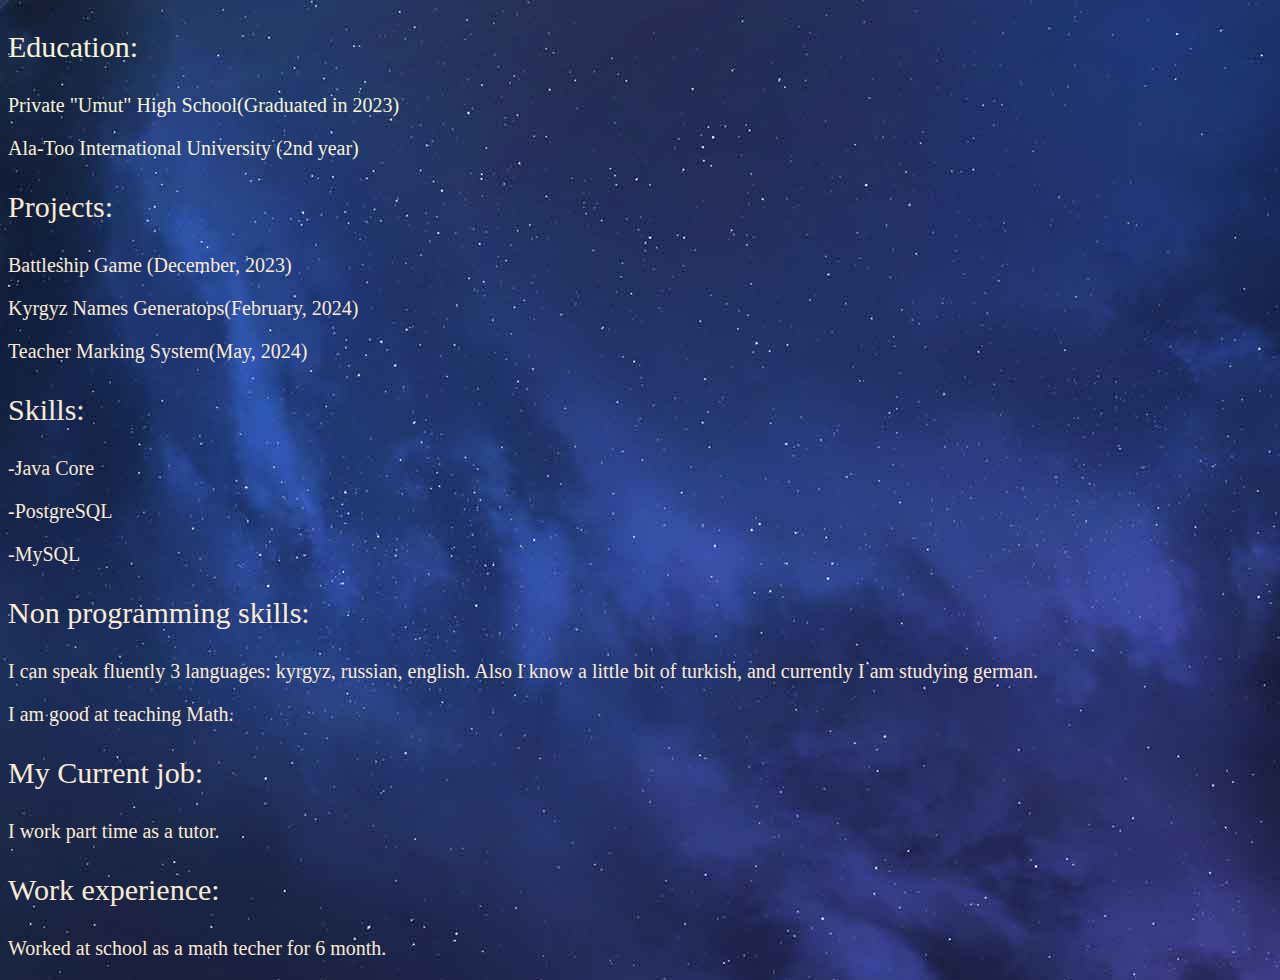
<file: portfolioPage.html>
<!DOCTYPE html>
<html lang="en">
<head>
    <meta charset="UTF-8">
    <meta name="viewport" content="width=device-width, initial-scale=1.0">
    <title>Portfolio</title>
</head>
<body style="background-image: url(images/Space-Background-Image-8.jpg);">

    <p style="font-size: 30px; color: beige;">Education: </p>
    <p style="font-size: 20px; color: beige;">Private "Umut" High School(Graduated in 2023)</p>
    <p style="font-size: 20px; color: beige;">Ala-Too International University (2nd year)</p>

    
        <!-- <a href="https://github.com/saltanat111" class="portfolio">Github</a>
        <a href="https://www.instagram.com/jarqjar/">Instagram</a>
        <p style="color: antiquewhite; font-size: 30px;">telegram: @nickdelli</p> -->
        <p style="font-size: 30px;font-family: 'Lucida Sans', 'Lucida Sans Regular', 'Lucida Grande', 'Lucida Sans Unicode', Geneva, Verdana, sans-serif  antiquewhite; color: antiquewhite;">Projects: </p>
        <p style="font-size: 20px;font-family: 'Times New Roman', Times, serif;color: antiquewhite;">Battleship Game (December, 2023)</p>
        <p style="font-size: 20px;font-family: 'Times New Roman', Times, serif;color: antiquewhite;">Kyrgyz Names Generatops(February, 2024)</p>
        <p style="font-size: 20px;font-family: 'Times New Roman', Times, serif;color: antiquewhite;">Teacher Marking System(May, 2024)</p>

        <p style="font-size: 30px;font-family: 'Lucida Sans', 'Lucida Sans Regular', 'Lucida Grande', 'Lucida Sans Unicode', Geneva, Verdana, sans-serif  antiquewhite; color: antiquewhite;">Skills: </p>
        <p style="font-size: 20px;font-family: 'Times New Roman', Times, serif;color: antiquewhite;">-Java Core</p>
        <p style="font-size: 20px;font-family: 'Times New Roman', Times, serif;color: antiquewhite;">-PostgreSQL</p>
        <p style="font-size: 20px;font-family: 'Times New Roman', Times, serif;color: antiquewhite;">-MySQL</p>
        <p style="font-size: 30px;font-family: 'Lucida Sans', 'Lucida Sans Regular', 'Lucida Grande', 'Lucida Sans Unicode', Geneva, Verdana, sans-serif  antiquewhite; color: antiquewhite;">Non programming skills: </p>
        <p style="font-size: 20px;font-family: 'Times New Roman', Times, serif;color: antiquewhite;">I can speak fluently 3 languages: kyrgyz, russian, english. Also I know a little bit of turkish, and currently I am studying german.</p>
        <p style="font-size: 20px;font-family: 'Times New Roman', Times, serif;color: antiquewhite;">I am good at teaching Math.</p>

        <p style="font-size: 30px;font-family: 'Lucida Sans', 'Lucida Sans Regular', 'Lucida Grande', 'Lucida Sans Unicode', Geneva, Verdana, sans-serif  antiquewhite; color: antiquewhite;">My Current job: </p>
        <p style="font-size: 20px;font-family: 'Times New Roman', Times, serif;color: antiquewhite;">I work part time as a tutor.</p>
        <p style="font-size: 30px;font-family: 'Lucida Sans', 'Lucida Sans Regular', 'Lucida Grande', 'Lucida Sans Unicode', Geneva, Verdana, sans-serif  antiquewhite; color: antiquewhite;">Work experience: </p>
        <p style="font-size: 20px;font-family: 'Times New Roman', Times, serif;color: antiquewhite;">Worked at school as a math techer for 6 month.</p>




    
</body>
</html>
</file>
